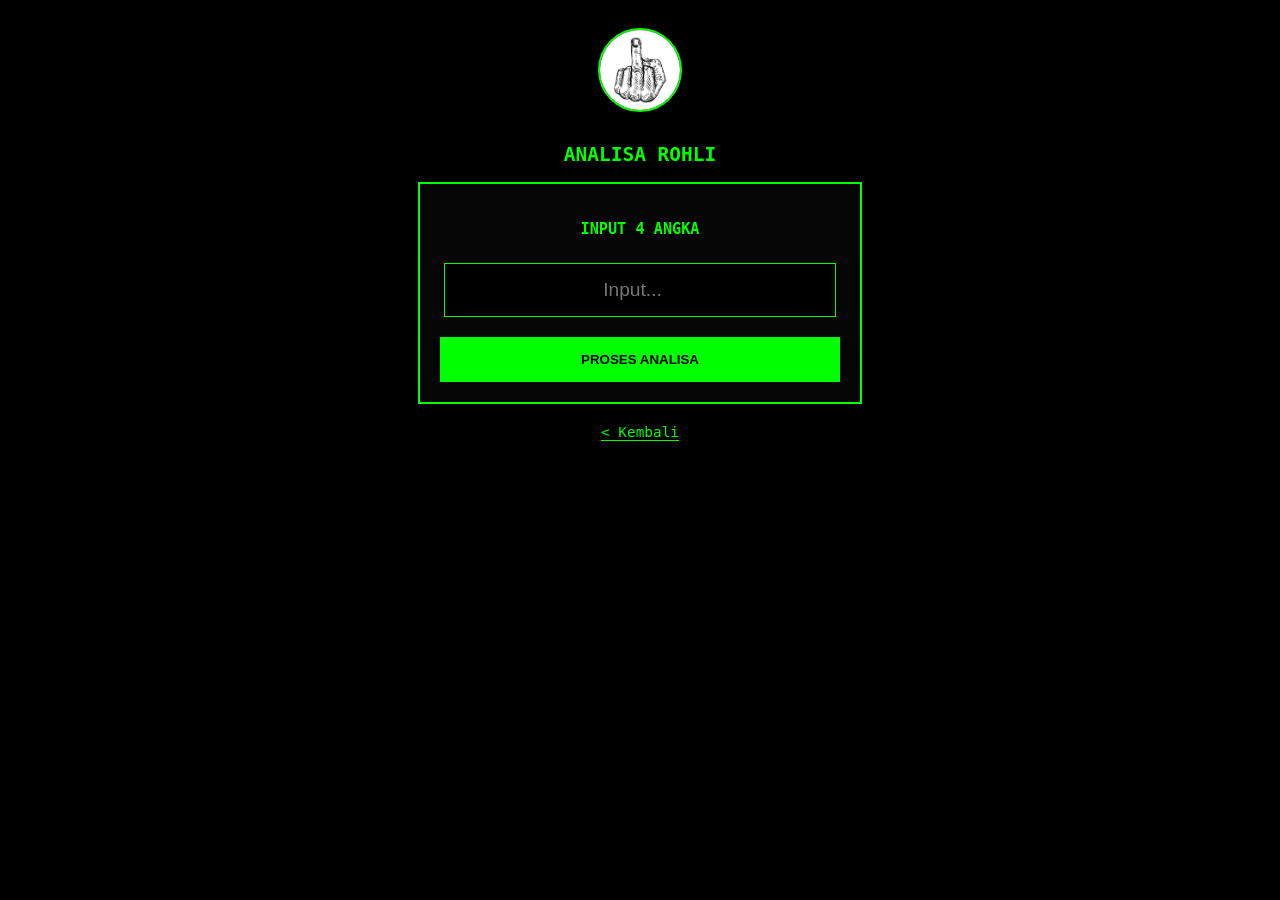
<file: analisa.html>
<!DOCTYPE html><html lang="id"><head><meta charset="UTF-8"><meta name="viewport" content="width=device-width, initial-scale=1.0"><title>ANALISA FIXED - Rohli Genteng</title><style>body{background:#000;color:#0f0;font-family:monospace;padding:20px;display:flex;flex-direction:column;align-items:center} .hero-img{width:80px;height:80px;object-fit:cover;border-radius:50%;border:2px solid #0f0;margin-bottom:15px} .card{border:2px solid #0f0;padding:20px;width:100%;max-width:400px;background:#050505;text-align:center} input{width:90%;padding:15px;margin:10px 0;background:#000;border:1px solid #0f0;color:#0f0;font-size:1.2rem;text-align:center} button{width:100%;padding:15px;background:#0f0;color:#000;border:none;font-weight:bold;cursor:pointer;margin-top:10px;text-transform:uppercase} .res-box{margin-top:15px;padding:10px;border:1px dashed #0f0;text-align:center} .label{font-size:0.7rem;font-weight:bold;display:block;margin-bottom:3px} .result-num{font-size:1.3rem;display:block;letter-spacing:2px} .back-link{margin-top:20px;color:#0f0;text-decoration:none;font-size:0.9rem;border-bottom:1px solid #0f0}</style></head><body><img src="icon.jpg" class="hero-img"><h2>ANALISA ROHLI</h2><div class="card"><h3>INPUT 4 ANGKA</h3><input type="number" id="input4" placeholder="Input..." oninput="if(this.value.length > 4) this.value = this.value.slice(0,4)"><button onclick="prosesAnalisa()">PROSES ANALISA</button><div id="resultArea" style="display:none;"><div style="color:#ff4444"><h4>HASIL JARANG</h4><div class="res-box"><span class="label">7 DIGIT:</span><strong id="resJ7" class="result-num"></strong></div><div class="res-box"><span class="label">6 DIGIT:</span><strong id="resJ6" class="result-num"></strong></div></div><div style="color:#44ff44; margin-top:20px"><h4>HASIL SERING</h4><div class="res-box"><span class="label">7 DIGIT:</span><strong id="resS7" class="result-num"></strong></div><div class="res-box"><span class="label">6 DIGIT:</span><strong id="resS6" class="result-num"></strong></div></div></div></div><a href="index.html" class="back-link">< Kembali</a><audio id="sound" src="posang.mp3"></audio><script>
const dbJarang = {"0345":["678","679","789","689"],"0235":["678","679","789","689"],"0245":["678","679","689"],"1235":["789","689"],"1234":["789","689"],"1345":["678","679","789","689"],"1245":["678","679","789","689"],"0234":["678","679","789","689"]};
const dbSering = {"0145":["678","679","789"],"0135":["678","679","789"],"0134":["678","679","789"],"0124":["678","679","789","689"],"0123":["678","679","789","689"],"0345":["678","679","789","689"],"0235":["678","679","789","689"],"0245":["678","679","689"],"1234":["678","679","689"],"1235":["789","679","689"],"1345":["678","679","789","689"],"1245":["678","679","789","689"],"0125":["689"]};

function getSeededRandom(seed) {
    let x = Math.sin(seed++) * 10000;
    return x - Math.floor(x);
}

function getRatioOutput(input, db, typeSeed, totalDigit, maxBesar) {
    let seed = parseInt(input) + typeSeed;
    let pool = new Set();
    let match = db[input];
    if (match) {
        let combo = input + match[Math.floor(getSeededRandom(seed) * match.length)];
        combo.split("").forEach(n => pool.add(Number(n)));
    }
    let besarPool = [6,7,8,9].filter(n => !pool.has(n));
    let kecilPool = [0,1,2,3,4,5].filter(n => !pool.has(n));
    let currentBesar = Array.from(pool).filter(n => n >= 6);
    let currentKecil = Array.from(pool).filter(n => n < 6);
    let maxKecil = totalDigit - maxBesar;
    while(currentBesar.length > maxBesar) currentBesar.splice(Math.floor(getSeededRandom(seed++) * currentBesar.length), 1);
    while(currentKecil.length > maxKecil) currentKecil.splice(Math.floor(getSeededRandom(seed++) * currentKecil.length), 1);
    while(currentBesar.length < maxBesar && besarPool.length > 0) {
        let rIdx = Math.floor(getSeededRandom(seed++) * besarPool.length);
        currentBesar.push(besarPool.splice(rIdx, 1)[0]);
    }
    while(currentKecil.length < maxKecil && kecilPool.length > 0) {
        let rIdx = Math.floor(getSeededRandom(seed++) * kecilPool.length);
        currentKecil.push(kecilPool.splice(rIdx, 1)[0]);
    }
    let resultArr = [...currentBesar, ...currentKecil];
    for (let j = resultArr.length - 1; j > 0; j--) {
        const k = Math.floor(getSeededRandom(seed + j) * (j + 1));
        [resultArr[j], resultArr[k]] = [resultArr[k], resultArr[j]];
    }
    return resultArr.join(" ");
}

function prosesAnalisa() {
    const val = document.getElementById("input4").value;
    if(val.length < 4) return;
    document.getElementById("sound").play().catch(e=>{});
    document.getElementById("resJ7").innerText = getRatioOutput(val, dbJarang, 777, 7, 3);
    document.getElementById("resJ6").innerText = getRatioOutput(val, dbJarang, 666, 6, 3);
    document.getElementById("resS7").innerText = getRatioOutput(val, dbSering, 888, 7, 3);
    document.getElementById("resS6").innerText = getRatioOutput(val, dbSering, 555, 6, 3);
    document.getElementById("resultArea").style.display = "block";
}
</script></body></html>
</file>
